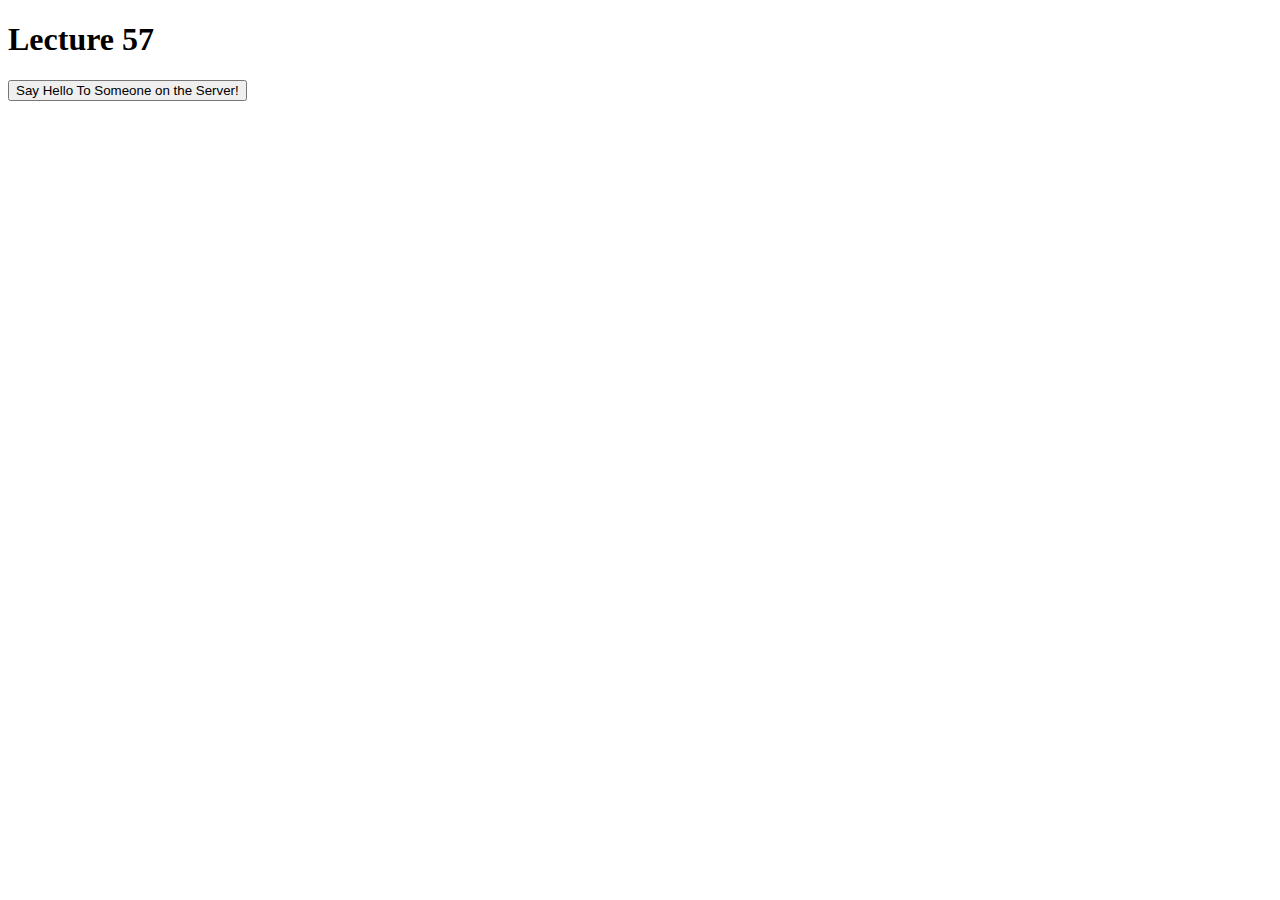
<file: ajax_demo/index.html>
<!doctype html>
<html lang="en">
  <head>
    <meta charset="utf-8">
    <script src="js/ajax-utils.js"></script>
    <script src="js/script.js"></script>
  </head>
<body>
  <h1 id="title">Lecture 57</h1>
  
  <p>
    <button>
      Say Hello To Someone on the Server!
    </button>
  </p>

  
  <div id="content"></div>
  <div id="details1"></div>
  <div id="details2"></div>
  <div id="details3"></div>

</body>
</html>
</file>
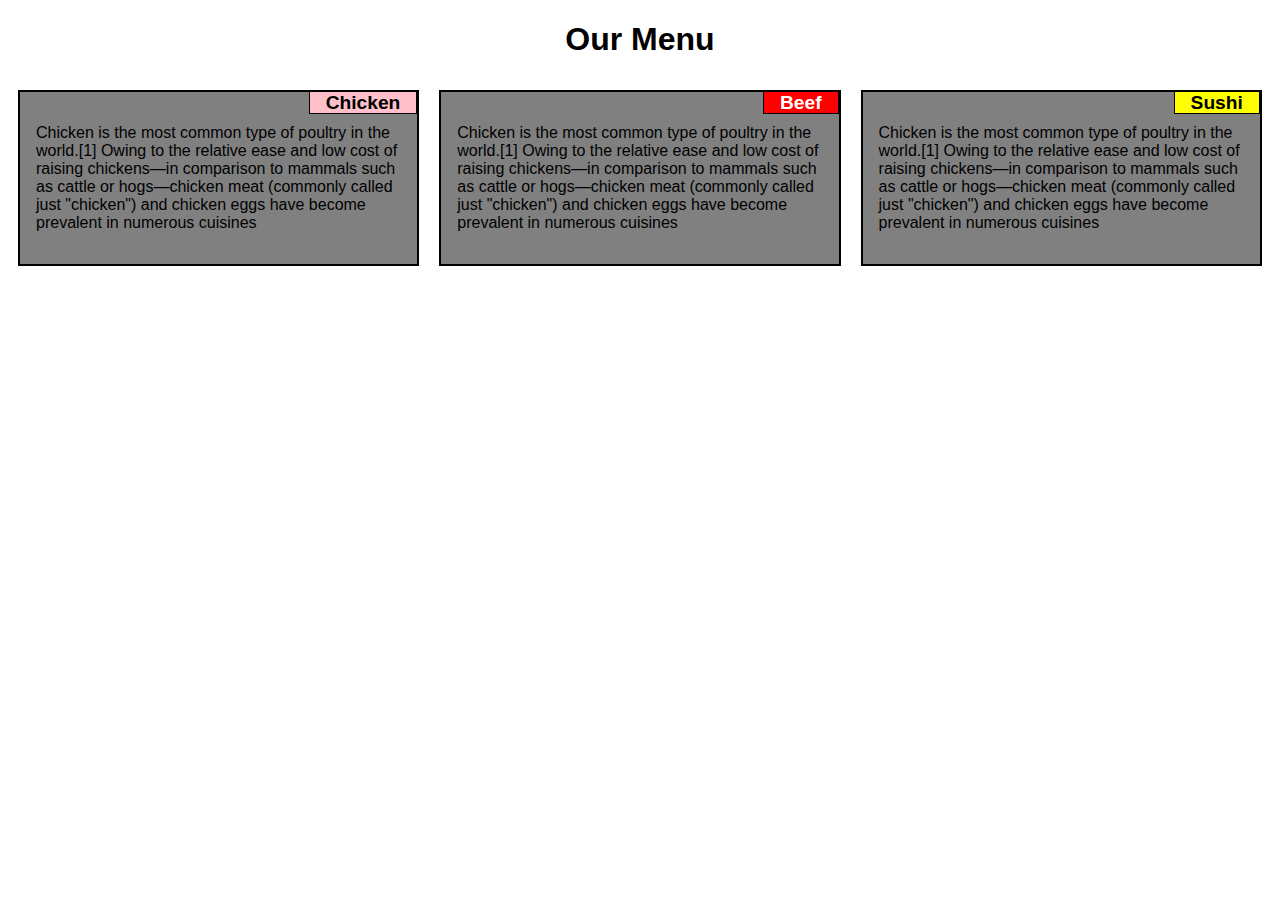
<file: project2/index.html>
<!DOCTYPE html>
<html lang="en">

<head>
    <meta charset="UTF-8">
    <meta http-equiv="X-UA-Compatible" content="IE=edge">
    <meta name="viewport" content="width=device-width, initial-scale=1.0">
    <title>Assignment solution for Module 2</title>

    <link rel="stylesheet" href="css/solution.css">

</head>

<body>

    <h1 class="text-center">Our Menu</h1>
    <div class="row">
        <div class="col-lg-4 col-md-6">
            <div class="box">
                <span class="box-title-position">
                    <span class="box-title" id="title1">Chicken</span>
                </span>
                <div class="box-content">
                    <p>
                        Chicken is the most common type of poultry in the world.[1] Owing to the relative ease and low
                        cost
                        of
                        raising chickens—in comparison to mammals such as cattle or hogs—chicken meat (commonly called
                        just
                        "chicken") and chicken eggs have become prevalent in numerous cuisines
                    </p>
                </div>
            </div>
        </div>
        <div class="col-lg-4 col-md-6">
            <div class="box">
                <span class="box-title-position">
                    <span class="box-title"  id="title2">Beef</span>
                </span>
                <div class="box-content">
                    <p>
                        Chicken is the most common type of poultry in the world.[1] Owing to the relative ease and low
                        cost
                        of
                        raising chickens—in comparison to mammals such as cattle or hogs—chicken meat (commonly called
                        just
                        "chicken") and chicken eggs have become prevalent in numerous cuisines
                    </p>
                </div>
            </div>
        </div>
        <div class="col-lg-4 col-md-12">
            <div class="box">
                <span class="box-title-position">
                    <span class="box-title"  id="title3">Sushi</span>
                </span>
                <div class="box-content">
                    <p>
                        Chicken is the most common type of poultry in the world.[1] Owing to the relative ease and low
                        cost
                        of
                        raising chickens—in comparison to mammals such as cattle or hogs—chicken meat (commonly called
                        just
                        "chicken") and chicken eggs have become prevalent in numerous cuisines
                    </p>
                </div>
            </div>
        </div>
    </div>

</body>

</html>
</file>
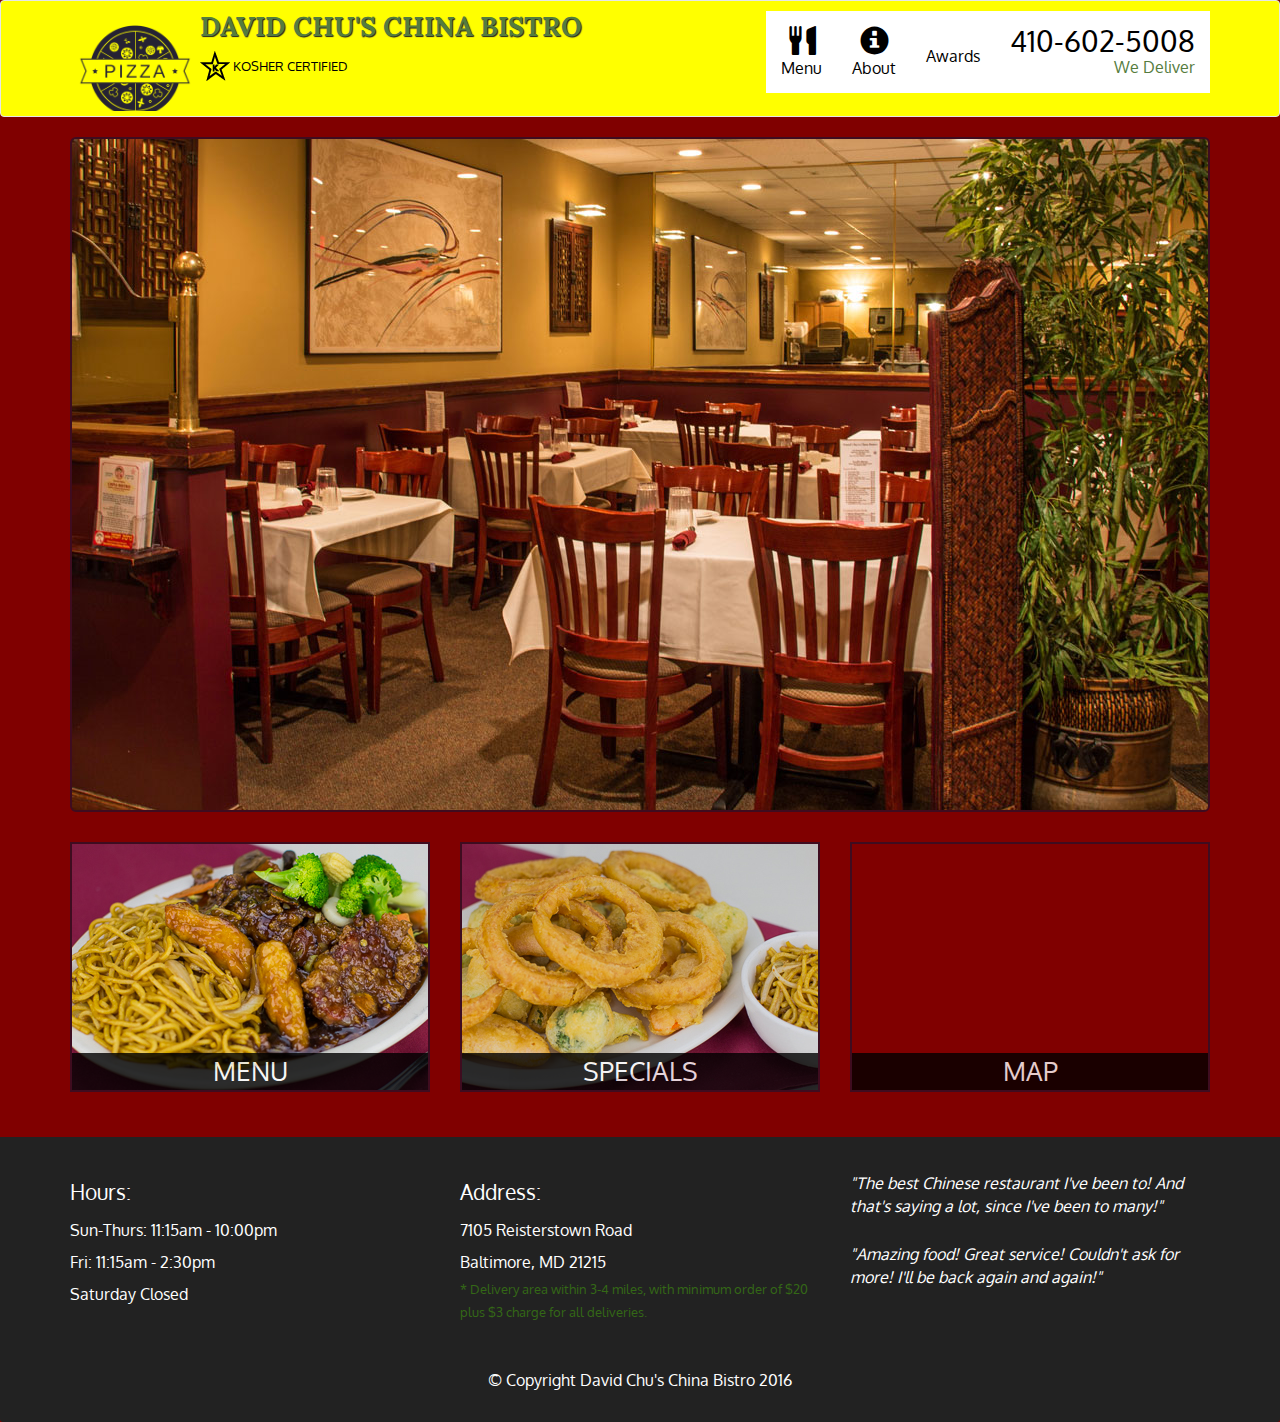
<file: restaurant/index.html>
<!DOCTYPE html>
<html lang="en">

<head>
    <meta charset="UTF-8">
    <meta http-equiv="X-UA-Compatible" content="IE=edge">
    <meta name="viewport" content="width=device-width, initial-scale=1.0">
    <title>David chu's china bistro</title>
    <link rel="stylesheet" href="https://stackpath.bootstrapcdn.com/bootstrap/3.3.6/css/bootstrap.min.css">
    <link href='https://fonts.googleapis.com/css?family=Oxygen:400,300,700' rel='stylesheet' type='text/css'>
    <link href='https://fonts.googleapis.com/css?family=Lora' rel='stylesheet' type='text/css'>
    <link rel="stylesheet" href="css/restaurant.css">

</head>

<body>

    <header>

        <nav id="header-nav" class="navbar navbar-default">
            <div class="container">
                <div class="navbar-header">
                    <a href="index.html" class="pull-left">
                        <div id="logo-img" alt="logo img">
                        </div>
                    </a>
                    <div class="navbar-brand">
                        <a href="index.html">
                            <h1>David chu's China Bistro</h1>
                        </a>
                        <p>
                            <img src="images/star-k-logo.png" alt="Kosher
                             certification" />
                            <span>
                                kosher certified
                            </span>
                        </p>
                    </div>


                    <button type="button" class="navbar-toggle collapsed" data-toggle="collapse"
                        data-target="#collapsable-nav" aria-expanded="false">
                        <a href=""></a>
                        <span class="icon-bar"></span>
                        <span class="icon-bar"></span>
                        <span class="icon-bar"></span>
                        <span class="icon-bar"></span>

                    </button>


                </div>



                <div id="collapsable-nav" class="collapse navbar-collapse">
                    <ul id="nav-list" class="nav navbar-nav navbar-right">


                        <li id="navHomeButton" class="visible-xs active">
                            <a href="index.html">
                                <span class="glyphicon glyphicon-home"></span> Home</a>
                        </li>



                        <li id="navMenuButton">
                            <a href="#" onclick="loadMenuCategories()">
                                <span class="glyphicon glyphicon-cutlery"></span><br class="hidden-xs">Menu</a>
                        </li>
                        <li>
                            <a href="#">
                                <span class="glyphicon glyphicon-info-sign"></span><br class="hidden-xs">About</a>
                        </li>
                        <li>
                            <a href="#">
                                <span class="glyphicon glyphiconcertificate"></span><br class="hidden-xs">Awards</a>
                        </li>
                        <li id="phone" class="hidden-xs">

                            <a href="tel:410-602-5008">
                                <span>410-602-5008</span></a>
                            <div> We Deliver</div>
                        </li>
                    </ul><!-- #nav-list -->
                </div><!-- .collapse .navbar-collapse -->
            </div>


        </nav>

    </header>
    <div id="call-btn" class="visible-xs">
        <a class="btn" href="tel:410-602-5008">
            <span class="glyphicon glyphicon-earphone"></span>
            410-602-5008
        </a>
    </div>
    <div id="xs-deliver" class="text-center visible-xs">We Deliver</div>


    <div id="main-content" class="container">

    </div> <!-- End of #home-tiles -->

    </div>


    <footer class="panel-footer app-footer">
        <div class="container">
            <div class="row">
                <section id="hours" class="col-sm-4">
                    <span>Hours:</span><br>
                    Sun-Thurs: 11:15am - 10:00pm<br>
                    Fri: 11:15am - 2:30pm<br>
                    Saturday Closed
                    <hr class="visible-xs">
                </section>
                <section id="address" class="col-sm-4">
                    <span>Address:</span><br>
                    7105 Reisterstown Road<br>
                    Baltimore, MD 21215
                    <p>* Delivery area within 3-4 miles, with minimum order of $20 plus $3 charge for all
                        deliveries.</p>
                    <hr class="visible-xs">
                </section>
                <section id="testimonials" class="col-sm-4">
                    <p>"The best Chinese restaurant I've been to! And that's saying a lot, since I've been to many!"
                    </p>
                    <p>"Amazing food! Great service! Couldn't ask for more! I'll be back again and again!"</p>
                </section>
            </div>
            <div class="text-center">&copy; Copyright David Chu's China Bistro 2016</div>
        </div>
    </footer>




    <!-- jQuery (Bootstrap JS plugins depend on it) -->
    <script src="js/jquery-2.1.4.min.js"></script>
    <script src="js/bootstrap.js"></script>
    <script src="js/script.js"></script>

</body>

</html>
</file>
<file: project2/css/solution.css>
* {
    font-family: 'Trebuchet MS', 'Lucida Sans Unicode', 'Lucida Grande', 'Lucida Sans', Arial, sans-serif;
}

.text-center {
    text-align: center;
}

.box {
    /* height: 100%; */

    /* word-wrap: normal; */
    border: 2px solid black;
    background-color: gray;
    margin: 10px;




}

.box-title {
    text-align: right;
    border: 1px solid black;
    padding-left: 16px;
    padding-right: 16px;
    font-weight: bold;
    font-size: larger;

}

#title1 {
    background-color: pink;
}

#title2 {
    background-color: red; color: white;
}

#title3 {
    background-color:yellow;
}

.box-title-position {
    float: right;
    top: 0px;
    right: 0px;
}


.box-content {
    padding: 16px;
}

.row {
    width: 100%;

}

/*media queries  large device*/

@media (min-width: 992px) {
    .col-lg-4 {
        width: 33.33%;
        float: left;
    }
}

@media (min-width: 768px) and (max-width: 991px) {

    .col-md-1,
    .col-md-2,
    .col-md-3,
    .col-md-4,
    .col-md-5,
    .col-md-6,
    .col-md-7,
    .col-md-8,
    .col-md-9,
    .col-md-10,
    .col-md-11,
    .col-md-12 {
        float: left;
    }

    .col-md-4 {
        width: 33.33%;
        float: left;
    }

    .col-md-6 {
        width: 50%;

    }

    .col-md-12 {
        width: 100%;

    }


}
</file>
<file: restaurant/css/restaurant.css>
body {
    font-size: 16px;
    color: #FFF;
    background-color: maroon;
    font-family: oxygen;


}

#header-nav {
    background-color: yellow;
}

#logo-img {
    background: url(../images/logo.png);
    background-size: cover;

    width: 120px;
    height: 100px;
    margin: 10px 5px 5px 5px
}

.navbar-brand a:hover,
.navbar-brand a:focus {
    text-decoration: none;

}


.navbar-brand h1 {
    /* Restaurant name */
    font-family: 'Lora', serif;
    color: #557c3e;
    font-size: 1.5em;
    text-transform: uppercase;
    font-weight: bold;
    text-shadow: 1px 1px 1px #222;
    margin-top: 0;
    margin-bottom: 0;
    line-height: .75;
}

.navbar-brand a:hover,
.navbar-brand a:focus {
    text-decoration: none;
}

.navbar-brand p {
    /* Kosher cert */
    color: #000;
    text-transform: uppercase;
    font-size: .7em;
    margin-top: 15px;
}

.navbar-brand p span {
    /* Star-K */
    vertical-align: middle;
}

.navbar-toggle .icon-bar+.icon-bar {
    margin-top: 4px;
}

@media (min-width: 750px) {
    .navbar-toggle {
        display: none;
    }
}

@media (max-width: 750px) {
    #logo-img {
        display: none;
    }
}



#nav-list {
    margin-top: 10px;
    background: white;
}

#nav-list a {
    color: black;
    text-align: center;
   
    
}

#nav-list a:hover {
    background: #E7E7E7;
    border: 1px solid black;
}

#nav-list a span {
    font-size: 1.8em;
   
}

#phone {
    margin-top: 5px;
}

#phone a {
    /* Phone number */
    text-align: right;
    padding-bottom: 0;
}

#phone div {
    /* We Deliver */
    color: #557c3e;
    text-align: right;
    padding-right: 15px;
}

.navbar-header button.navbar-toggle,
.navbar-header .icon-bar {
    border: 1px solid #46e475;
}

.navbar-header button.navbar-toggle {
    clear: both;
    margin-top: -30px;
}



#menu-tile,
#specials-tile,
#map-tile {
    height: 250px;
    width: 100%;
    margin-bottom: 15px;
    position: relative;
    border: 2px solid #3F0C1F;
    overflow: hidden;
}

#menu-tile:hover,
#specials-tile:hover,
#map-tile:hover {
    box-shadow: 0 1px 5px 1px #cccccc;
}

#menu-tile {
    background: url('../images/menu-tile.jpg') no-repeat;
    background-position: center;
}

#specials-tile {
    background: url('../images/specials-tile.jpg') no-repeat;
    background-position: center;
}

#menu-tile span,
#specials-tile span,
#map-tile span {
    position: absolute;
    bottom: 0;
    right: 0;
    width: 100%;
    text-align: center;
    font-size: 1.6em;
    text-transform: uppercase;
    background-color: #000;
    color: #fff;
    opacity: .8;
}

.panel-footer {
    margin-top: 30px;
    padding-top: 35px;
    padding-bottom: 30px;
    background-color: #222;
    border-top: 0;
}

.panel-footer div.row {
    margin-bottom: 35px;
}

#hours,
#address {
    line-height: 2;
}

#hours>span,
#address>span {
    font-size: 1.3em;
}

#address p {
    color: #346816;
    font-size: .8em;
    line-height: 1.8;
}

#testimonials {
    font-style: italic;
}

#testimonials p:nth-child(2) {
    margin-top: 25px;
}

/* END FOOTER */


.container .jumbotron {
    box-shadow: 0 0 0 #3F0C1F;
    border: 2px solid #3F0C1F;
}

/* MENU CATEGORIES PAGE */
.category-tile {
    position: relative;
    border: 2px solid #3F0C1F;
    overflow: hidden;
    width: 200px;
    height: 200px;
    margin: 0 auto 15px;
}

.category-tile span {
    position: absolute;
    bottom: 0;
    right: 0;
    width: 100%;
    text-align: center;
    font-size: 1.2em;
    text-transform: uppercase;
    background-color: #000;
    color: #fff;
    opacity: .8;
}

.category-tile:hover {
    box-shadow: 0 1px 5px 1px #cccccc;
}

#menu-categories-title+div {
    margin-bottom: 50px;
}

/* END MENU CATEGORIES PAGE */


/* SINGLE CATEGORY PAGE */
.menu-item-tile {
    margin-bottom: 25px;
}

.menu-item-tile hr {
    width: 80%;
}

.menu-item-tile .menu-item-price {
    font-size: 1.1em;
    text-align: right;
    margin-top: -15px;
    margin-right: -15px;
}

.menu-item-tile .menu-item-price span {
    font-size: .6em;
}

.menu-item-photo {
    position: relative;
    border: 2px solid #3F0C1F;
    overflow: hidden;
    padding: 0;
    margin-right: -15px;
    margin-left: auto;
    margin-bottom: 20px;
    max-width: 250px;
}

.menu-item-photo div {
    position: absolute;
    bottom: 0;
    right: 0;
    width: 80px;
    background-color: #557c3e;
    text-align: center;
}

.menu-item-description {
    padding-right: 30px;
}

h3.menu-item-title {
    margin: 0 0 10px;
}

.menu-item-details {
    font-size: .9em;
    font-style: italic;
}

/* END SINGLE CATEGORY PAGE */



/********** Large devices only **********/
@media (min-width: 1200px) {
    .container .jumbotron {
        background: url('../images/jumbotron_1200.jpg') no-repeat;
        height: 675px;
    }
}

/* Large */

/********** Medium devices only **********/
@media (min-width: 992px) and (max-width: 1199px) {

    /* Header */
    #logo-img {
        background: url('../images/restaurant-logo_medium.png') no-repeat;
        width: 100px;
        height: 100px;
        margin: 5px 5px 5px 0;
    }

    .container .jumbotron {
        background: url('../images/jumbotron_992.jpg') no-repeat;
        height: 560px;
    }

}

/* Medium Device css ends */


/********** Small devices only **********/
@media (min-width: 768px) and (max-width: 991px) {
    .container .jumbotron {
        background: url('../images/jumbotron_768.jpg') no-repeat;
        height: 435px;
    }

}

/********** Extra small devices only **********/
@media (max-width: 767px) {

    /* Header */
    .navbar-brand {
        padding-top: 10px;
        height: 80px;
    }

    .navbar-brand h1 {
        /* Restaurant name */
        padding-top: 10px;
        font-size: 5vw;
        /* 1vw = 1% of viewport width */
    }

    .navbar-brand p {
        /* Kosher cert */
        font-size: .6em;
        margin-top: 12px;
    }

    .navbar-brand p img {
        /* Star-K */
        height: 20px;
    }

    #collapsable-nav a {
        /* Collapsed nav menu text */
        font-size: 1.2em;
    }

    #collapsable-nav a span {
        /* Collapsed nav menu glyph */
        font-size: 1em;
        margin-right: 5px;
    }

    #call-btn>a {
        font-size: 1.5em;
        display: block;
        margin: 0 20px;
        padding: 10px;
        border: 2px solid #fff;
        background-color: #f6b319;
        color: #951c49;
    }

    #xs-deliver {
        margin-top: 5px;
        font-size: .7em;
        letter-spacing: .1em;
        text-transform: uppercase;
    }


    .container .jumbotron {
    
        margin-top: 0px;
        padding: 0;
    }

    #menu-tile #specials-tile {
        width: 360px;
        margin: 0 auto 15px;
    }

    .panel-footer section {
        margin-bottom: 30px;
        text-align: center;
    }

    .panel-footer section:nth-child(3) {
        margin-bottom: 0;
        /* margin already exists on the whole row */
    }

    .panel-footer section hr {
        width: 50%;
    }

    .menu-item-photo {
        margin-right: auto;
    }

    .menu-item-tile .menu-item-price {
        text-align: center;
    }

    .menu-item-description {
        text-align: center;
        ;
    }
}

/* XS device  ends  */

/********** Super extra small devices Only :-) (e.g., iPhone 4) **********/
@media (max-width: 479px) {

    /* Header */
    .navbar-brand h1 {
        /* Restaurant name */
        padding-top: 5px;
        font-size: 6vw;
    }

    /* End Header */

    /* Home page */
    #menu-tile,
    #specials-tile {
        width: 280px;
        margin: 0 auto 15px;
    }

    .col-xxs-12 {
        position: relative;
        min-height: 1px;
        padding-right: 15px;
        padding-left: 15px;
        float: left;
        width: 100%;
    }
}
</file>
